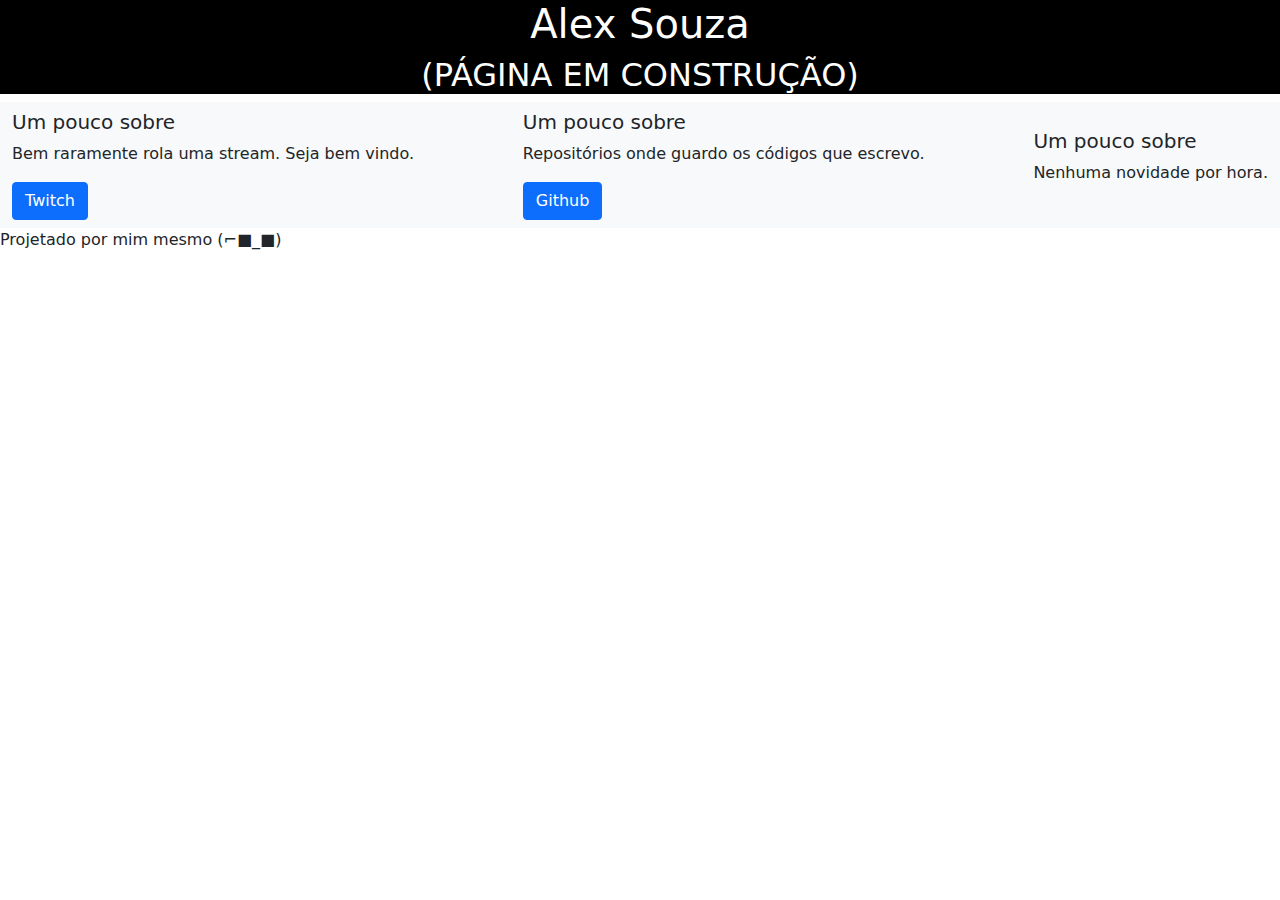
<file: index.html>
<!DOCTYPE html>
<html>
<head>
	<title>Portfólio Pessoal</title>
	<meta charset="utf-8">
	<link rel="stylesheet" type="text/css" href="reset.css">
	<link rel="stylesheet" type="text/css" href="estilo.css">
	<link rel="stylesheet" type="text/css" href="bootstrap.min.css">
</head>
<body>
	<header>
		<h1>Alex Souza</h1>
		<h2>(PÁGINA EM CONSTRUÇÃO)</h2>
	</header>

	<main>
		<section class="navbar navbar-expand-lg navbar-light bg-light">
  			<nav class="container-fluid">
  				<div class="texto">	
  					<h5>Um pouco sobre</h5>
  					<p>Bem raramente rola uma stream. Seja bem vindo.</p>	
  					<a class="btn btn-primary" href="https://www.twitch.tv/alecdsouza" role="button">Twitch</a>
  				</div>
  				<div class="texto">
  					<h5>Um pouco sobre</h5>
  					<p>Repositórios onde guardo os códigos que escrevo.</p>
  					<a class="btn btn-primary" href="https://github.com/alexdsouzaf" role="button">Github</a>
  				</div>
  				<div class="texto">
  				  	<h5>Um pouco sobre</h5>
  					<p>Nenhuma novidade por hora.</p>
  				</div>
  			</nav>
		</section>		
	</main>
</body>
<footer>
  <p>Projetado por mim mesmo (⌐■_■)</p>
</footer>
</html>
</file>
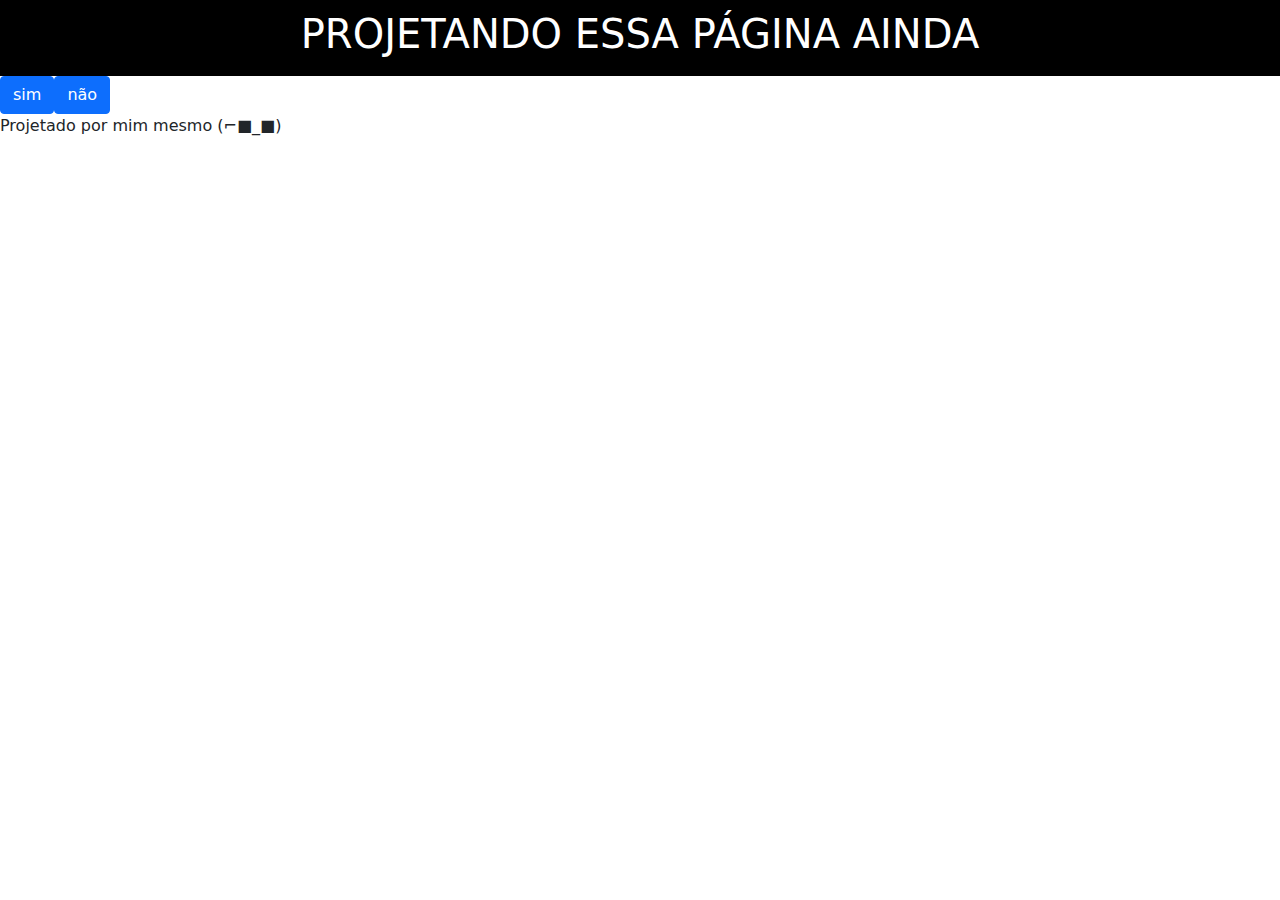
<file: rpg.html>
<!DOCTYPE html>
<html>
<head>
	<title></title>
	<meta charset="utf-8">
	<link rel="stylesheet" type="text/css" href="reset.css">
	<link rel="stylesheet" type="text/css" href="estilo_rpg.css">
	<link rel="stylesheet" type="text/css" href="bootstrap.min.css">
</head>
<body>
	<header>
		<h1>PROJETANDO ESSA PÁGINA AINDA</h1>	
	</header>
	
	<main>
					
		<button class="btn btn-primary" onclick="caminho1()" role="button">sim</button>
		<button class="btn btn-primary" onclick="caminho2()" role="button">não</button>
			
		
	</main>
	<script type="text/javascript" src="teste.js"></script>
</body>

<footer>
	<p>Projetado por mim mesmo (⌐■_■)</p>
</footer>
</html>
</file>
<file: estilo.css>
header{
	background-color: black;
	color: white;
	text-align: center;
}

.navbar-brand{
	padding-right: 75px;
	padding-left: 75px; 
}
</file>
<file: estilo_rpg.css>
header{
	background-color: black;
	color: white;
	text-align: center;
	padding: 10px;
}

main{
	display: flex;
	align-items: center;
	
}
</file>
